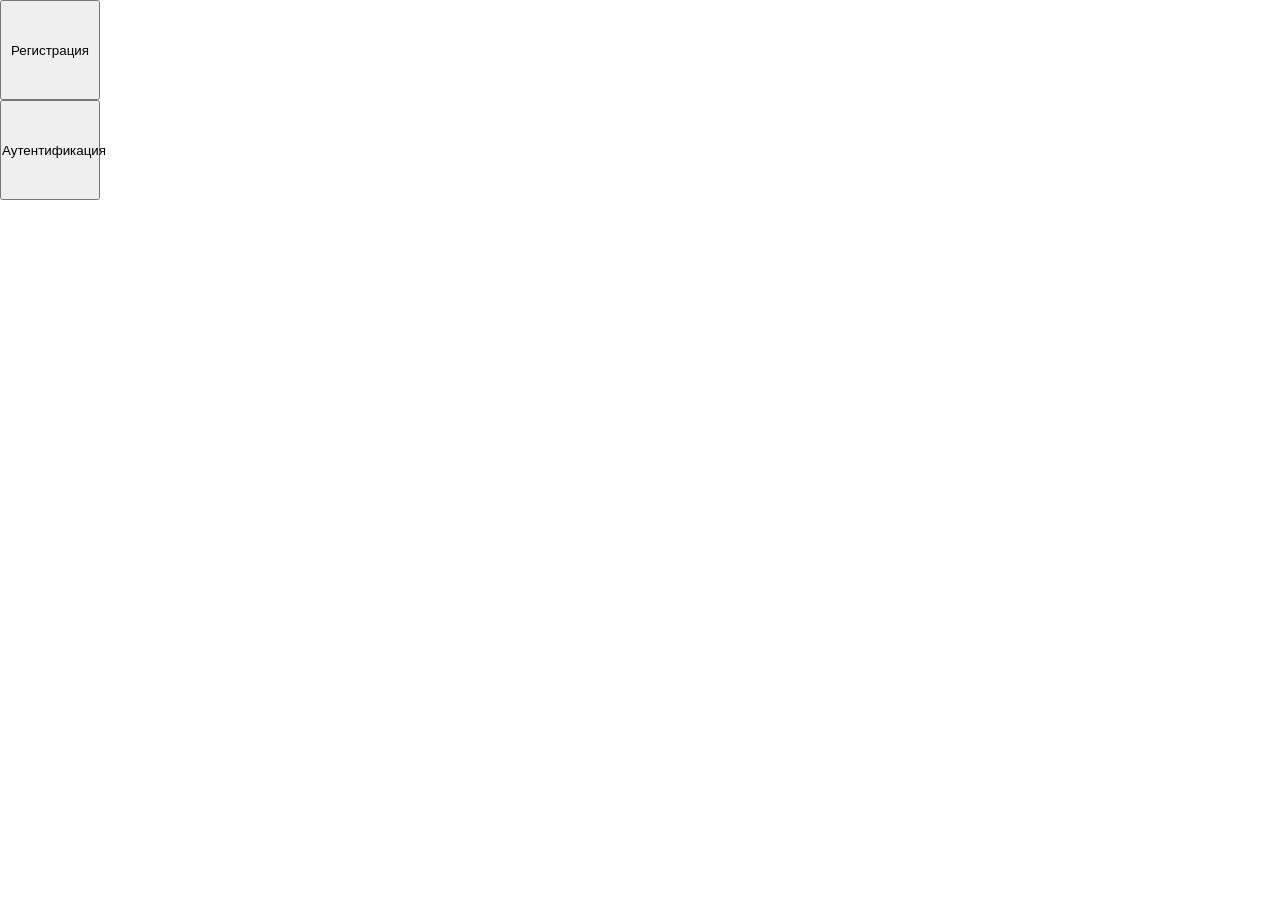
<file: homework-14/index.html>
<!doctype html>
<html lang="en">
  <head>
    <meta charset="UTF-8" />
    <meta name="viewport" content="width=device-width, initial-scale=1.0" />
    <title>Document</title>
    <link rel="stylesheet" href="style.css" />
  </head>
  <body>
    <div class="overlay" id="overlay"></div>
    <button class="button" id="registration-button">Регистрация</button>
    <button class="button" id="auth-button">Аутентификация</button>

    <div id="registration-modal" class="modal">
      <button id="modal-close-button" class="modal-close-button">X</button>
      <h1>Регистрация</h1>
      <span>Пароль</span>
      <span>Повторите пароль</span>
      <span>Логин</span>
      <span>Почта</span>
    </div>

    <div id="auth-modal" class="modal">
      <button id="modal-close-button" class="modal-close-button">X</button>
      <h1>Аутентификация</h1>
      <p>Логин</p>
      <p>Пароль</p>
    </div>

    <script type="module" src="script.js"></script>
  </body>
</html>
</file>
<file: homework-14/style.css>
* {
  margin: 0;
  padding: 0;
}

.button {
  display: block;
  width: 100px;
  height: 100px;
}

.modal-close-button {
  display: block;
  position: absolute;
  top: 0;
  right: 0;
  border: none;
  background-color: transparent;
  cursor: pointer;
  padding: 20px;
}

.modal {
  display: none;
  position: absolute;
  top: 50%;
  left: 50%;
  transform: translate(-50%, -50%);
  width: 60rem;
  height: 50rem;
  background-color: white;
}

.modal-showed {
  display: block;
}

.overlay {
  width: 100%;
  height: 100%;
  position: absolute;
  display: none;
  background-color: rgb(0 0 0 / 0.6);
}

.overlay-showed {
  display: block;
}
</file>
